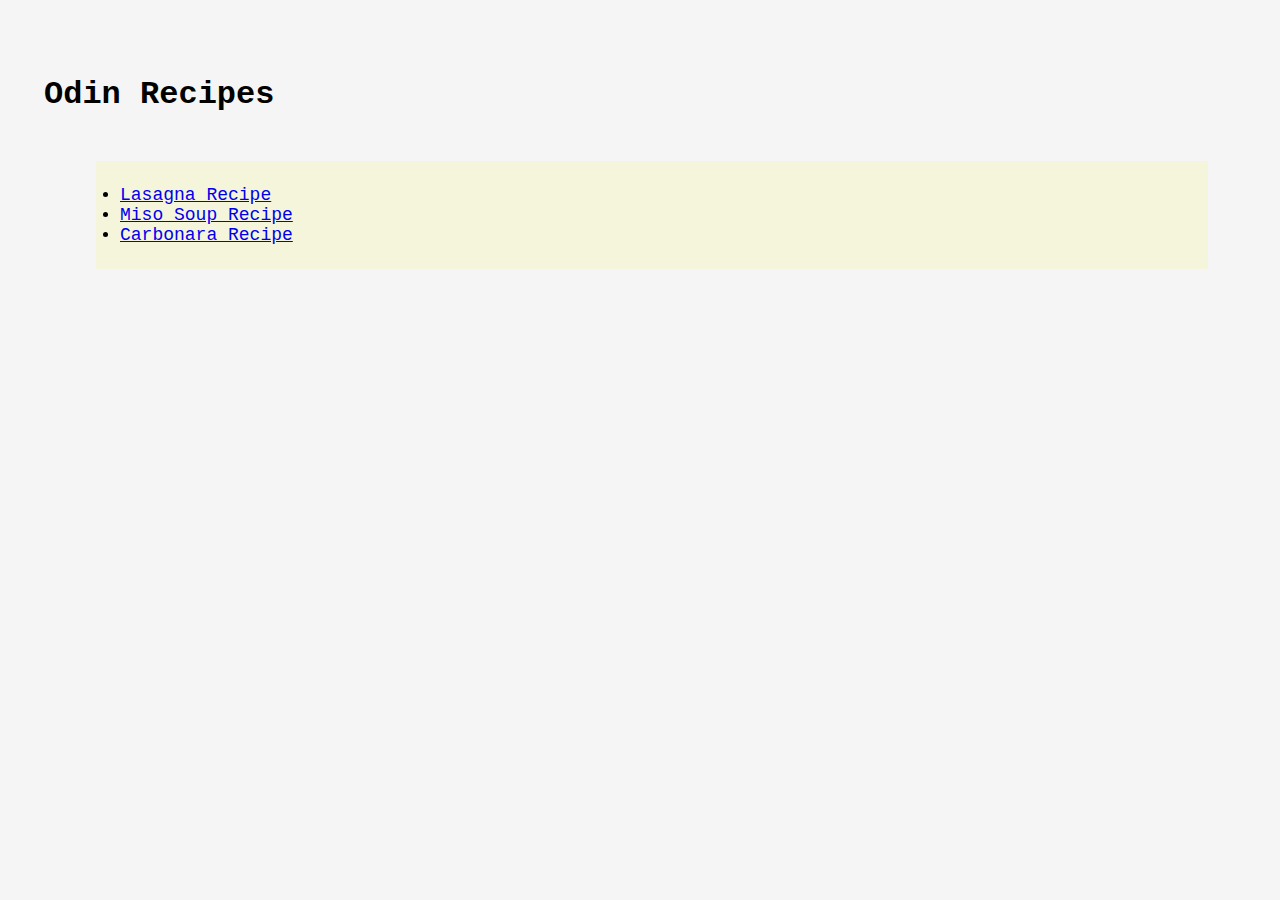
<file: index.html>
<!DOCTYPE html>
<html lang="en">
<head>
    <meta charset="UTF-8">
    <meta name="viewport" content="width=device-width, initial-scale=1.0">
    <link rel="stylesheet" href="styles.css">
    <title>Odin Recipes</title>
</head>
<body>
    <h1>Odin Recipes</h1>
    <ul>
        <li><a href="./recipes/lasagna.html">Lasagna Recipe</a></li>
        <li><a href="./recipes/miso-soup.html">Miso Soup Recipe</a></li>
        <li><a href="./recipes/carbonara.html">Carbonara Recipe</a></li>
    </ul>
</body>
</html>
</file>
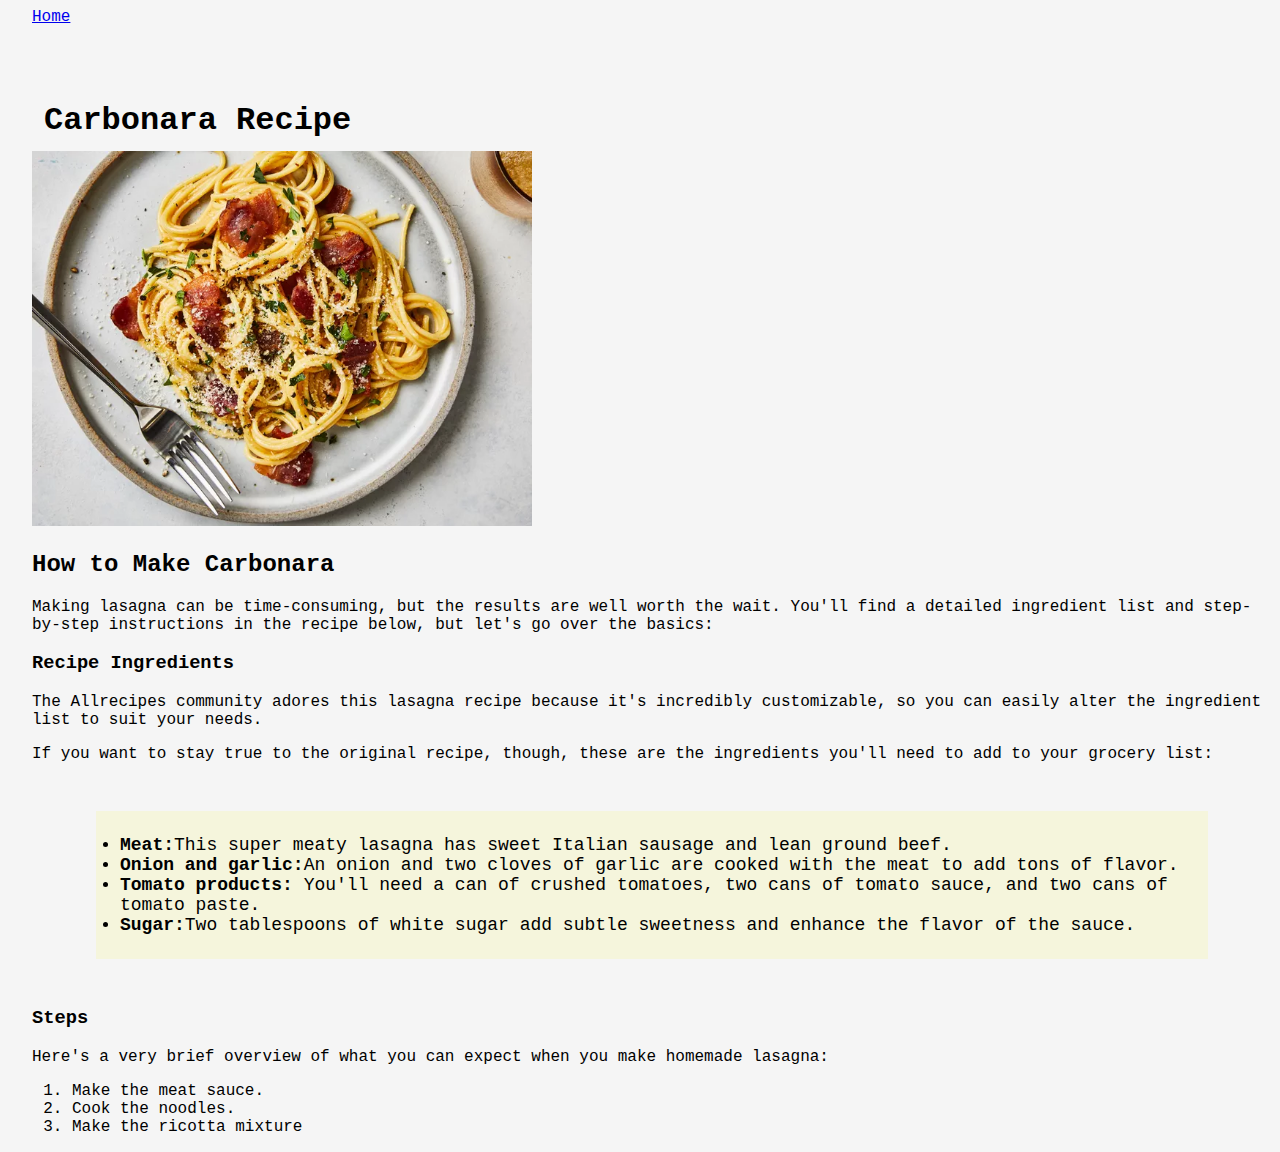
<file: recipes/carbonara.html>
<!DOCTYPE html>
<html lang="en">
<head>
    <meta charset="UTF-8">
    <meta name="viewport" content="width=device-width, initial-scale=1.0">
    <link rel="stylesheet" href="../styles.css">
    <title>Carbonara Recipe</title>
</head>
<body>
    <a href="../index.html">Home</a>
    <h1>Carbonara Recipe</h1>
    <div>

        <img src="../img/carbonara.png" alt="lasagna" width="500px">
        
        <h2>How to Make Carbonara</h2>
            <p>Making lasagna can be time-consuming, but the results are well worth the wait. You'll find a detailed ingredient list and step-by-step instructions in the recipe below, but let's go over the basics:</p>
        <h3>Recipe Ingredients</h3>
            <p>The Allrecipes community adores this lasagna recipe because it's incredibly customizable, so you can easily alter the ingredient list to suit your needs.</p>
            <p>
                If you want to stay true to the original recipe, though, these are the ingredients you'll need to add to your grocery list:
                <ul>
                    <li><strong>Meat:</strong>This super meaty lasagna has sweet Italian sausage and lean ground beef.</li>
                    <li><strong>Onion and garlic:</strong>An onion and two cloves of garlic are cooked with the meat to add tons of flavor.</li>
                    <li><strong>Tomato products:</strong> You'll need a can of crushed tomatoes, two cans of tomato sauce, and two cans of tomato paste.</li>
                    <li><strong>Sugar:</strong>Two tablespoons of white sugar add subtle sweetness and enhance the flavor of the sauce.</li>
                </ul>
            </p>
        <h3>Steps</h3>
            <p>Here's a very brief overview of what you can expect when you make homemade lasagna:</p>
                <ol>
                    <li>Make the meat sauce.</li>
                    <li>Cook the noodles.</li>
                    <li>Make the ricotta mixture</li>
                </ol>

    </div>

</body>
</html>
</file>
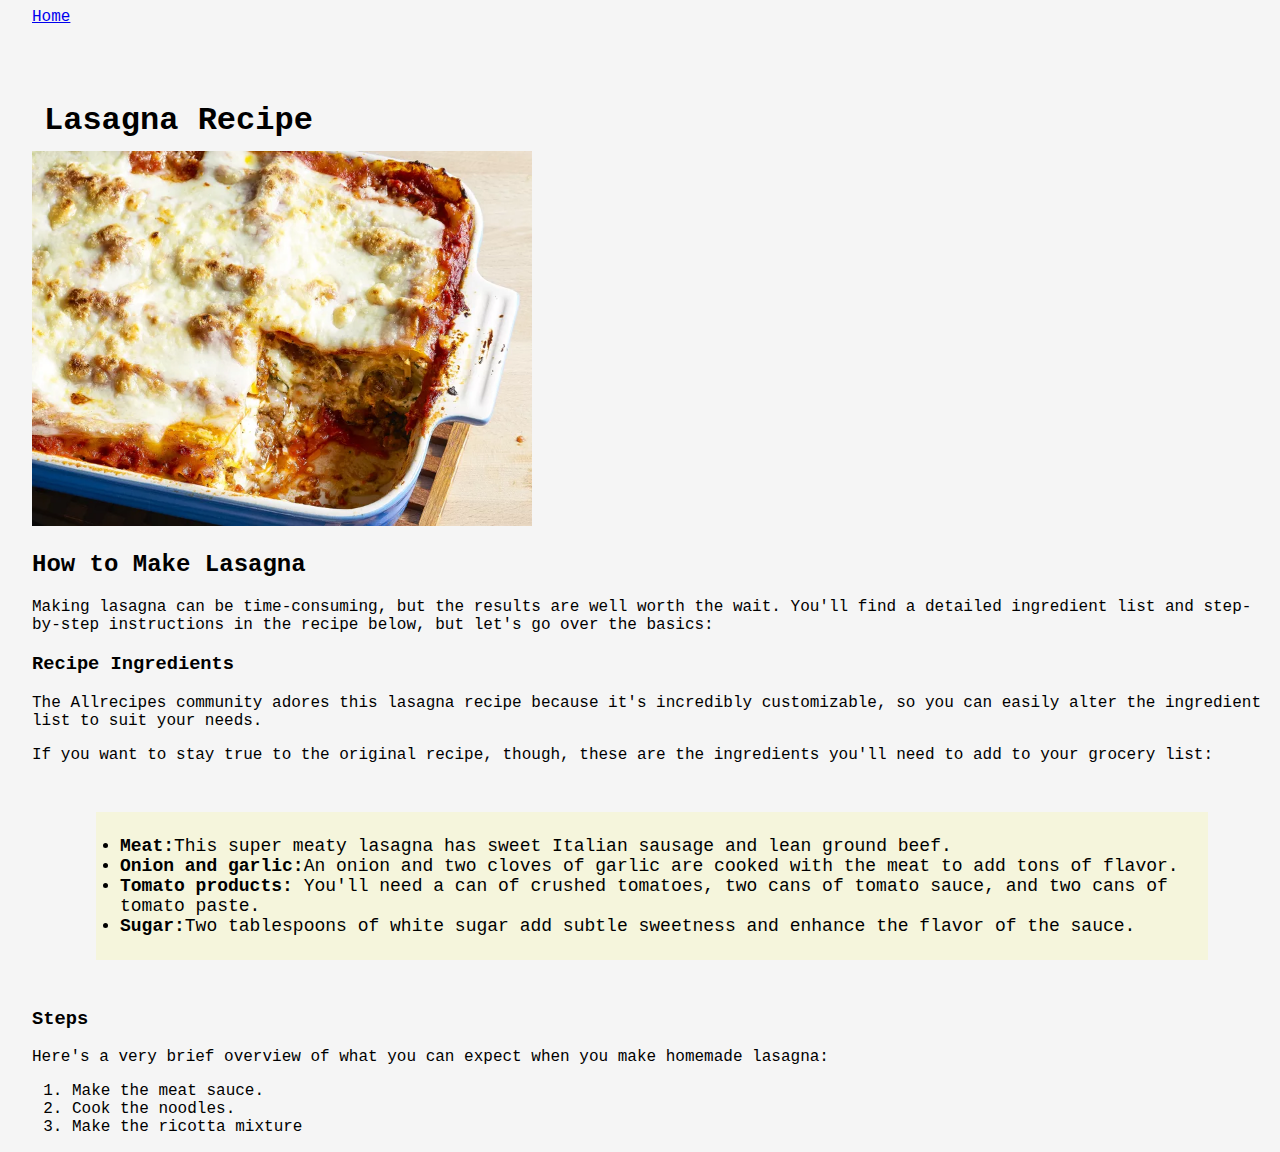
<file: recipes/lasagna.html>
<!DOCTYPE html>
<html lang="en">
<head>
    <meta charset="UTF-8">
    <meta name="viewport" content="width=device-width, initial-scale=1.0">
    <link rel="stylesheet" href="../styles.css">
    <title>Lasagna Recipe</title>
</head>
<body>
    <a href="../index.html">Home</a>
    <h1>Lasagna Recipe</h1>
    <div>

        <img src="../img/lasagna.png" alt="lasagna" width="500px">
        
        <h2>How to Make Lasagna</h2>
            <p>Making lasagna can be time-consuming, but the results are well worth the wait. You'll find a detailed ingredient list and step-by-step instructions in the recipe below, but let's go over the basics:</p>
        <h3>Recipe Ingredients</h3>
            <p>The Allrecipes community adores this lasagna recipe because it's incredibly customizable, so you can easily alter the ingredient list to suit your needs.</p>
            <p>
                If you want to stay true to the original recipe, though, these are the ingredients you'll need to add to your grocery list:
                <ul>
                    <li><strong>Meat:</strong>This super meaty lasagna has sweet Italian sausage and lean ground beef.</li>
                    <li><strong>Onion and garlic:</strong>An onion and two cloves of garlic are cooked with the meat to add tons of flavor.</li>
                    <li><strong>Tomato products:</strong> You'll need a can of crushed tomatoes, two cans of tomato sauce, and two cans of tomato paste.</li>
                    <li><strong>Sugar:</strong>Two tablespoons of white sugar add subtle sweetness and enhance the flavor of the sauce.</li>
                </ul>
            </p>
        <h3>Steps</h3>
            <p>Here's a very brief overview of what you can expect when you make homemade lasagna:</p>
                <ol>
                    <li>Make the meat sauce.</li>
                    <li>Cook the noodles.</li>
                    <li>Make the ricotta mixture</li>
                </ol>

    </div>

</body>
</html>
</file>
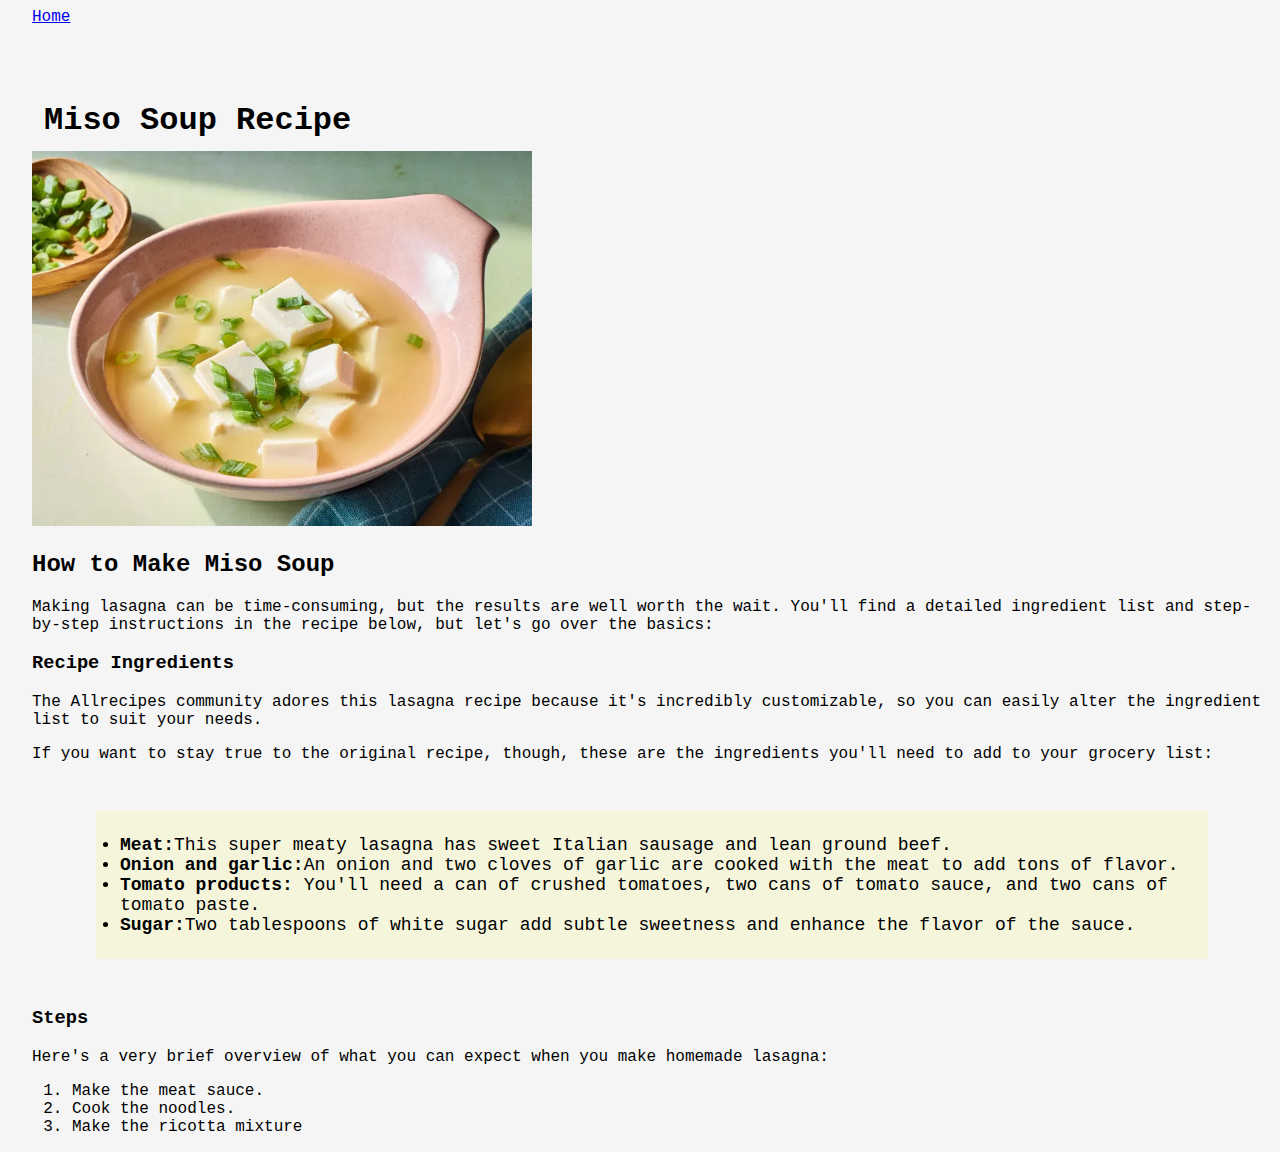
<file: recipes/miso-soup.html>
<!DOCTYPE html>
<html lang="en">
<head>
    <meta charset="UTF-8">
    <meta name="viewport" content="width=device-width, initial-scale=1.0">
    <link rel="stylesheet" href="../styles.css">
    <title>Miso Soup Recipe</title>
</head>
<body>
    <a href="../index.html">Home</a>
    <h1>Miso Soup Recipe</h1>
    <div>

        <img src="../img/miso-soup.png" alt="miso-soup" width="500px">
        
        <h2>How to Make Miso Soup</h2>
            <p>Making lasagna can be time-consuming, but the results are well worth the wait. You'll find a detailed ingredient list and step-by-step instructions in the recipe below, but let's go over the basics:</p>
        <h3>Recipe Ingredients</h3>
            <p>The Allrecipes community adores this lasagna recipe because it's incredibly customizable, so you can easily alter the ingredient list to suit your needs.</p>
            <p>
                If you want to stay true to the original recipe, though, these are the ingredients you'll need to add to your grocery list:
                <ul>
                    <li><strong>Meat:</strong>This super meaty lasagna has sweet Italian sausage and lean ground beef.</li>
                    <li><strong>Onion and garlic:</strong>An onion and two cloves of garlic are cooked with the meat to add tons of flavor.</li>
                    <li><strong>Tomato products:</strong> You'll need a can of crushed tomatoes, two cans of tomato sauce, and two cans of tomato paste.</li>
                    <li><strong>Sugar:</strong>Two tablespoons of white sugar add subtle sweetness and enhance the flavor of the sauce.</li>
                </ul>
            </p>
        <h3>Steps</h3>
            <p>Here's a very brief overview of what you can expect when you make homemade lasagna:</p>
                <ol>
                    <li>Make the meat sauce.</li>
                    <li>Cook the noodles.</li>
                    <li>Make the ricotta mixture</li>
                </ol>

    </div>

</body>
</html>
</file>
<file: styles.css>
body {
    font-family: 'Courier New', Courier, monospace;
    background-color: whitesmoke;
    padding-left: 24px;
}



h1 {
    margin: 12px;
    padding-top: 64px;
}

ul {
    padding: 24px;
    margin: 48px 64px;
    font-size: 18px;
    background-color: beige;
}
</file>
